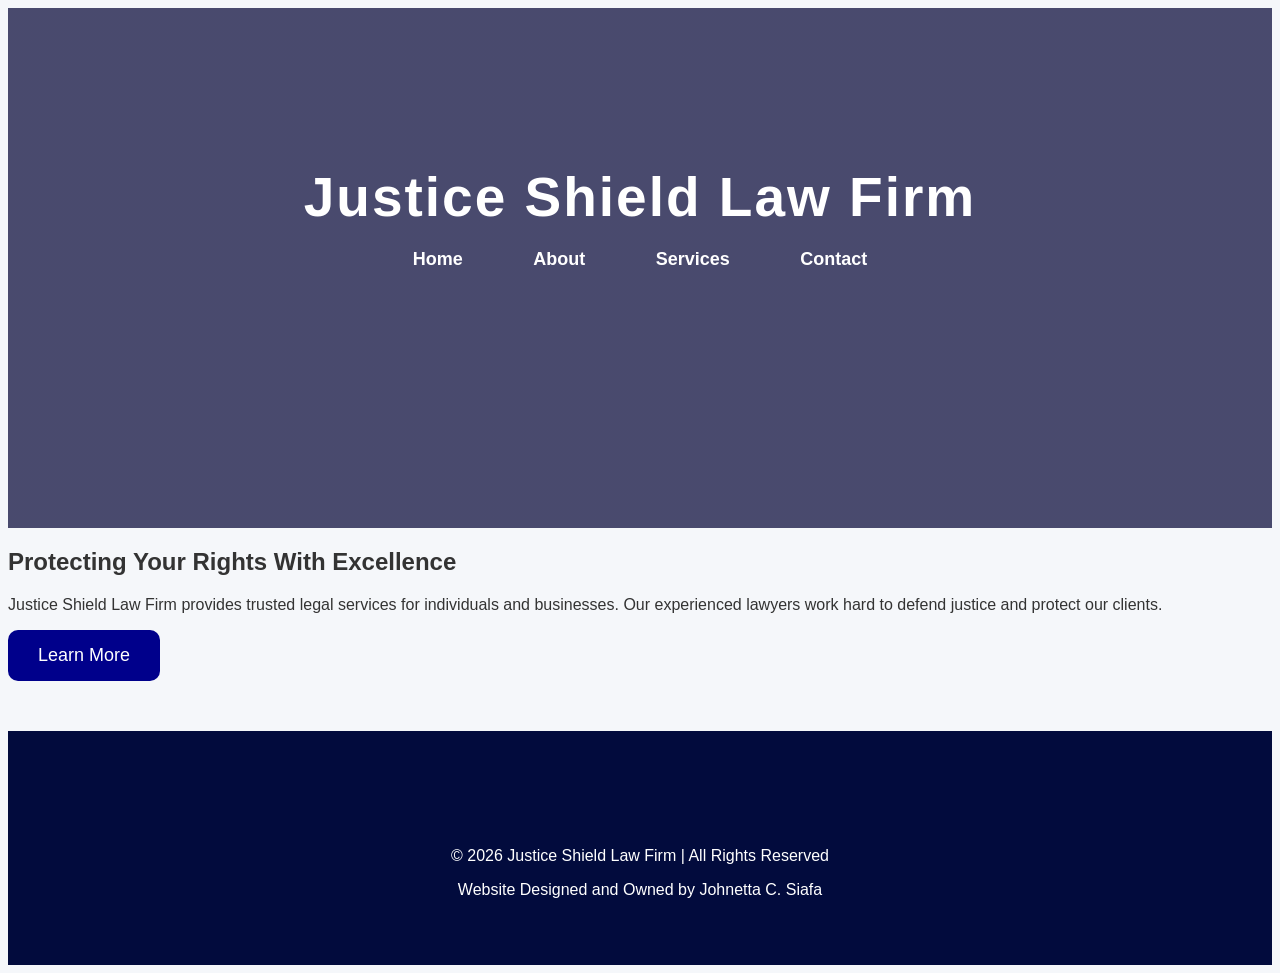
<file: index.html>
<!DOCTYPE html>
<html>
<head>
    <title>Justice Shield Law Firm</title>
    <link rel="stylesheet" href="style.css">
</head>

<body>

<header>
    <h1>Justice Shield Law Firm</h1>

    <nav>
        <a href="index.html">Home</a>
        <a href="about.html">About</a>
        <a href="services.html">Services</a>
        <a href="contact.html">Contact</a>
    </nav>
</header>

<section class="hero">
    <h2>Protecting Your Rights With Excellence</h2>
    <p>
        Justice Shield Law Firm provides trusted legal services
        for individuals and businesses. Our experienced lawyers
        work hard to defend justice and protect our clients.
    </p>

<button onclick="showMessage()">Learn More</button>

<p id="info"></p>

<script>
function showMessage() {
    document.getElementById("info").innerHTML =
    "Justice Shield Law Firm provides trusted legal services including criminal defense, family law, and legal consultation. We are committed to protecting your rights and giving every client professional representation.";
}
</script>
</section>
    </section>

<section class="image-section">



<footer>
<footer>
    <p>© 2026 Justice Shield Law Firm | All Rights Reserved</p>

    <p>Website Designed and Owned by Johnetta C. Siafa</p>
</footer>

</body>
</html>
</file>
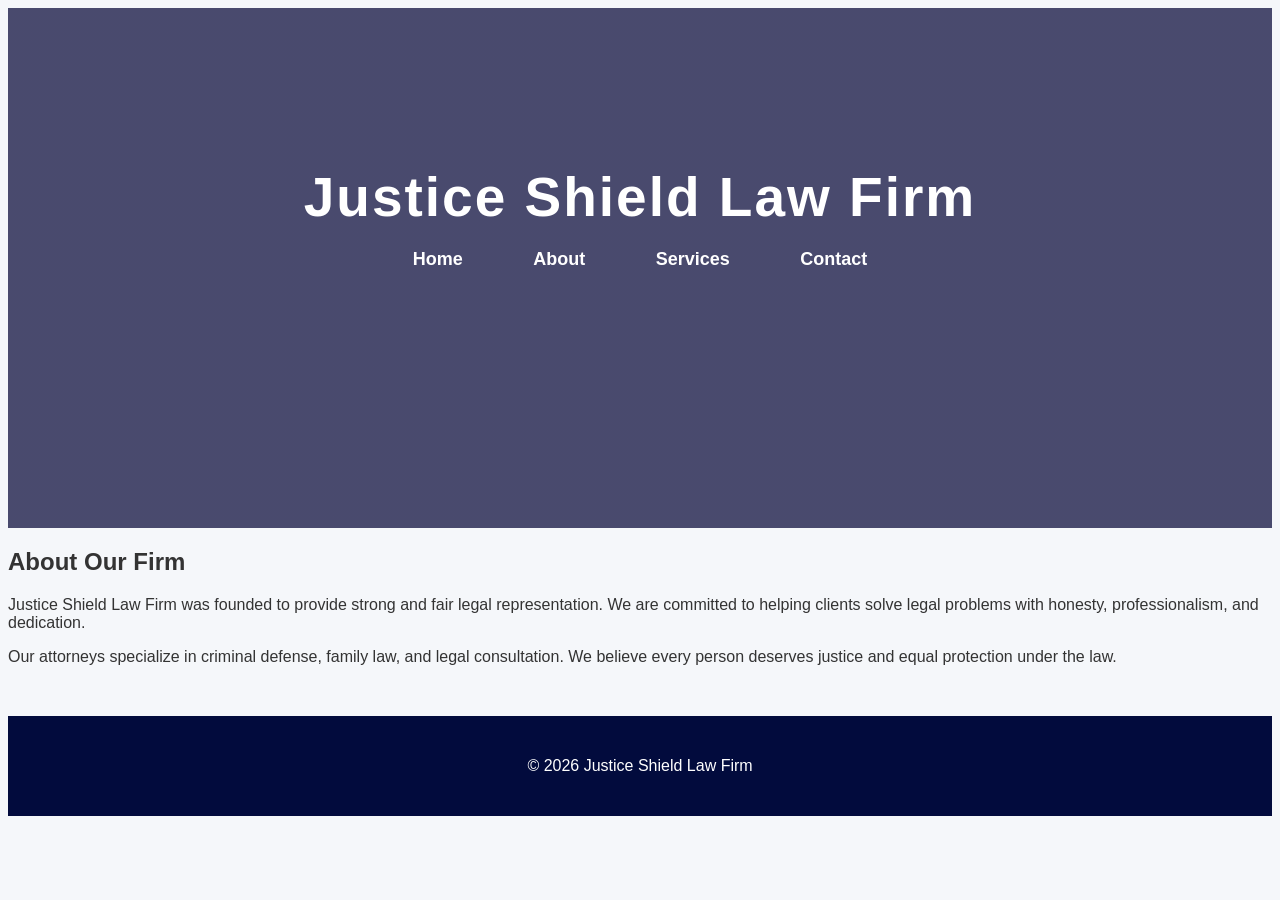
<file: about.html>
<!DOCTYPE html>
<html>
<head>
    <title>About Us</title>
    <link rel="stylesheet" href="style.css">
</head>

<body>

<header>
    <h1>Justice Shield Law Firm</h1>

    <nav>
        <a href="index.html">Home</a>
        <a href="about.html">About</a>
        <a href="services.html">Services</a>
        <a href="contact.html">Contact</a>
    </nav>
</header>

<section class="content">
    <h2>About Our Firm</h2>

    <p>
        Justice Shield Law Firm was founded to provide strong
        and fair legal representation. We are committed to
        helping clients solve legal problems with honesty,
        professionalism, and dedication.
    </p>

    <p>
        Our attorneys specialize in criminal defense, family law,
        and legal consultation. We believe every person deserves
        justice and equal protection under the law.
    </p>
</section>

<footer>
    <p>© 2026 Justice Shield Law Firm</p>
</footer>

</body>
</html>
</file>
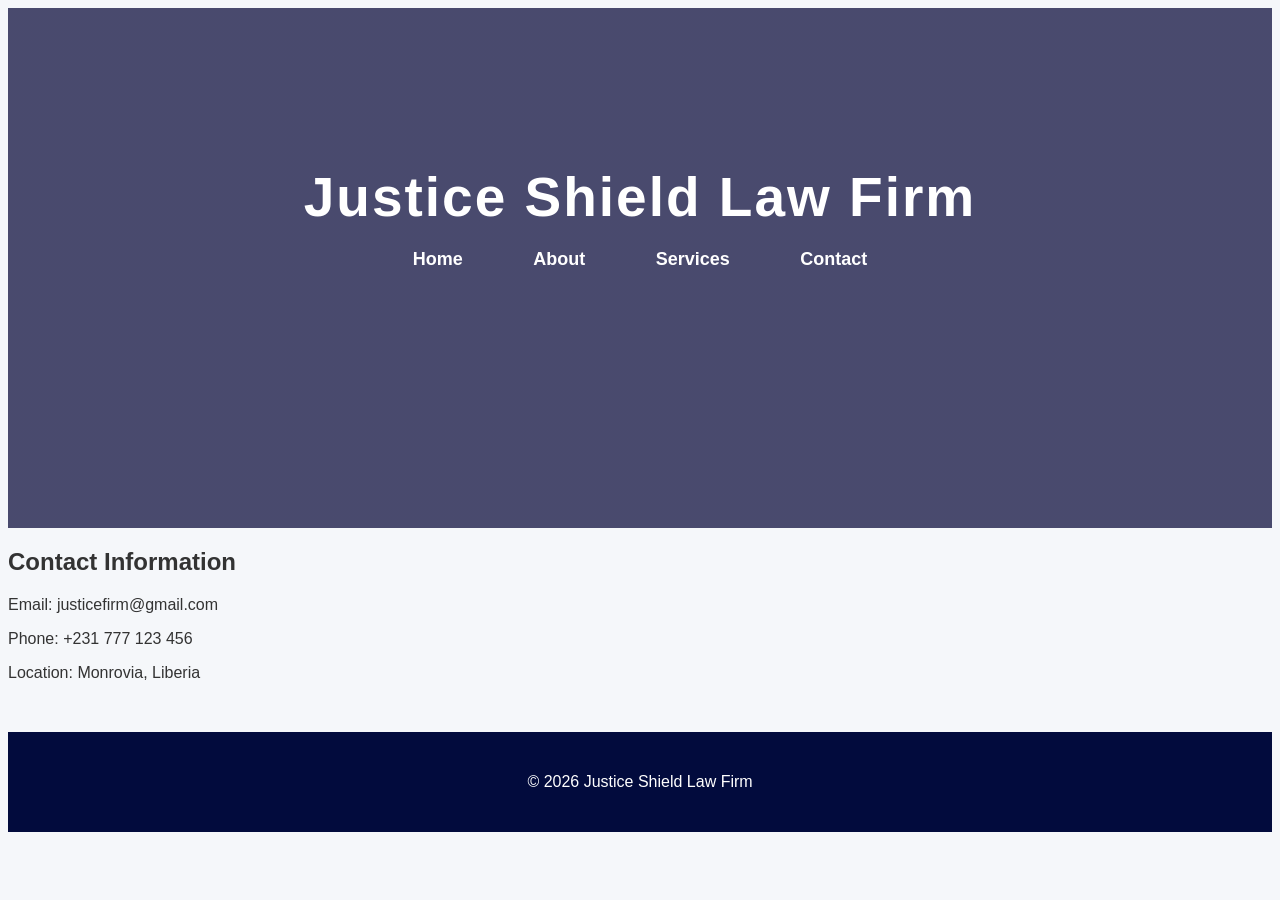
<file: contact.html>
<!DOCTYPE html>
<html>
<head>
    <title>Contact Us</title>
    <link rel="stylesheet" href="style.css">
</head>

<body>

<header>
    <h1>Justice Shield Law Firm</h1>

    <nav>
        <a href="index.html">Home</a>
        <a href="about.html">About</a>
        <a href="services.html">Services</a>
        <a href="contact.html">Contact</a>
    </nav>
</header>

<section class="content">
    <h2>Contact Information</h2>

    <p>Email: justicefirm@gmail.com</p>
    <p>Phone: +231 777 123 456</p>
    <p>Location: Monrovia, Liberia</p>
</section>

<footer>
    <p>© 2026 Justice Shield Law Firm</p>
</footer>

</body>
</html>
</file>
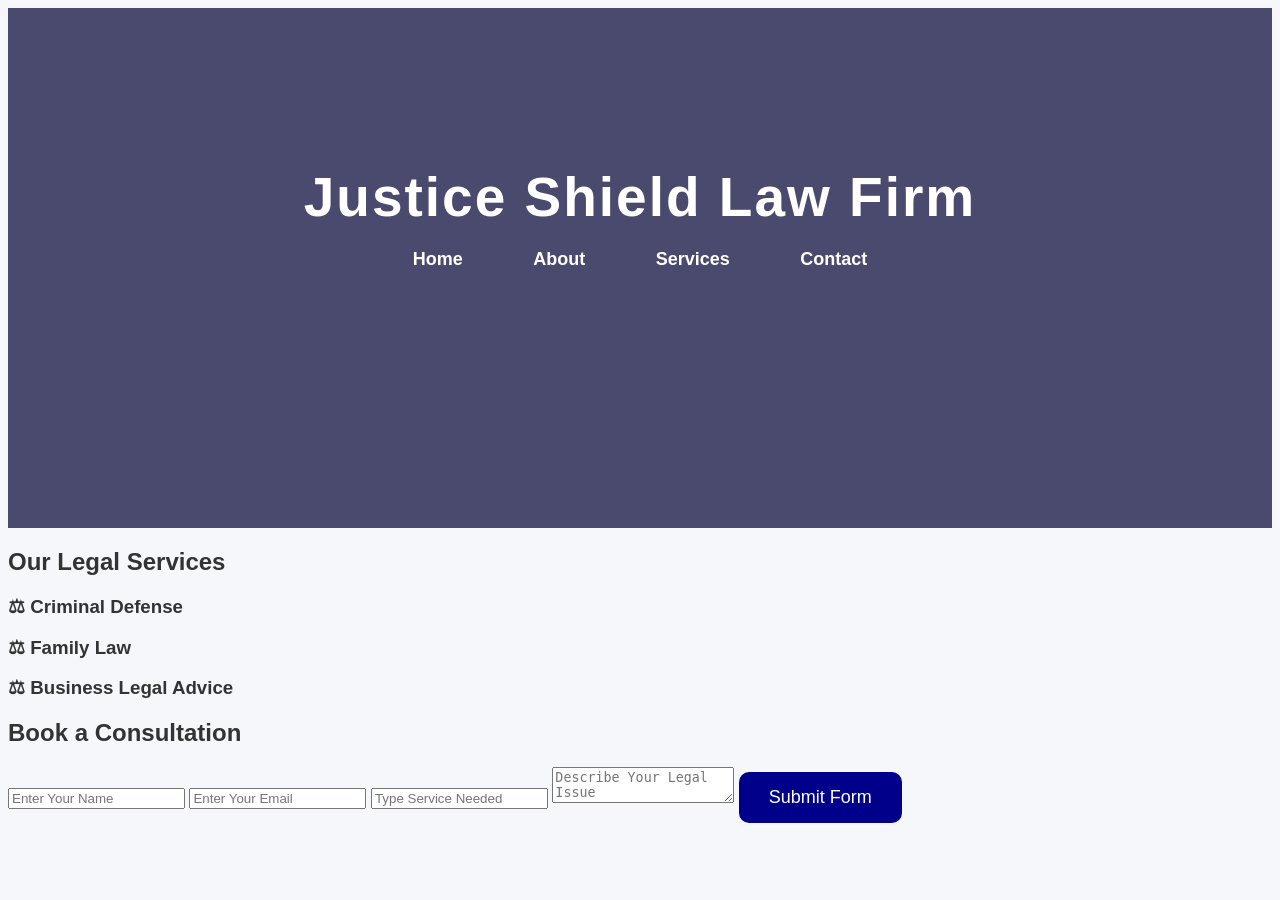
<file: services.html>
<!DOCTYPE html>
<html>
<head>
    <title>Services</title>
    <link rel="stylesheet" href="style.css">
</head>

<body>

<header>
    <h1>Justice Shield Law Firm</h1>

    <nav>
        <a href="index.html">Home</a>
        <a href="about.html">About</a>
        <a href="services.html">Services</a>
        <a href="contact.html">Contact</a>
    </nav>
</header>

<section class="content">

<h2>Our Legal Services</h2>

<div class="service-box">

<h3 onclick="showCriminal()">⚖ Criminal Defense</h3>
<p id="criminalInfo"></p>

<h3 onclick="showFamily()">⚖ Family Law</h3>
<p id="familyInfo"></p>

<h3 onclick="showBusiness()">⚖ Business Legal Advice</h3>
<p id="businessInfo"></p>

</div>


<h2>Book a Consultation</h2>

<form>

<input type="text" placeholder="Enter Your Name">

<input type="email" placeholder="Enter Your Email">

<input type="text" placeholder="Type Service Needed">

<textarea placeholder="Describe Your Legal Issue"></textarea>

<button type="submit">Submit Form</button>

</form>

</section>


<script>
<footer>
    <p>© 2026 Justice Shield Law Firm
        Designed and owned by Johnetta C. Siafa
    </p>
</footer>

</body>
</html>
</file>
<file: style.css>
{
    margin: 0;
    padding: 0;
    box-sizing: border-box;
}

body{
    font-family: Arial, sans-serif;
    background-color: #f5f7fa;
    color: #333;
}



header{
    background: linear-gradient(rgba(0,0,50,0.7), rgba(0,0,50,0.7)),
    url('https://images.unsplash.com/photo-1528740561666-dc2479dc08ab?q=80&w=1200&auto=format&fit=crop');
    background-size: cover;
    background-position: center;
    height: 400px;
    color: white;
    text-align: center;
    padding-top: 120px;
}

header h1{
    font-size: 55px;
    margin-bottom: 20px;
    letter-spacing: 2px;
}



nav{
    margin-top: 20px;
}

nav a{
    color: white;
    text-decoration: none;
    margin: 15px;
    padding: 10px 18px;
    font-size: 18px;
    font-weight: bold;
    border-radius: 8px;
    transition: 0.3s;
}

nav a:hover{
    background-color: gold;
    color: darkblue;
}



hero{
    text-align: center;
    padding: 80px 20px;
    background-color: white;
}

hero h2{
    font-size: 40px;
    color: darkblue;
    margin-bottom: 20px;
}

hero p{
    width: 70%;
    margin: auto;
    line-height: 1.8;
    font-size: 18px;
    margin-bottom: 30px;
}



button{
    background-color: darkblue;
    color: white;
    padding: 15px 30px;
    border: none;
    border-radius: 10px;
    font-size: 18px;
    cursor: pointer;
    transition: 0.3s;
}

button:hover{
    background-color: gold;
    color: darkblue;
}



content{
    padding: 60px;
    background-color: magenta;
    width: 85%;
    margin: 40px auto;
    border-radius: 15px;
    box-shadow: 0 5px 20px rgba(0,0,0,0.1);
}

content h2{
    color: darkblue;
    margin-bottom: 20px;
    font-size: 35px;
}

content p{
    line-height: 1.8;
    font-size: 18px;
    margin-bottom: 20px;
}



ul{
    list-style: none;
}

ul li{
    background-color: #eef2ff;
    margin: 15px 0;
    padding: 20px;
    border-left: 8px solid darkblue;
    border-radius: 10px;
    font-size: 18px;
}



contact-box{
   text-align: center;
    padding: 40px;
}

contact-box p{
    margin: 15px 0;
    font-size: 20px;
}



footer{
    background-color: #020b3d;
    color: white;
    text-align: center;
    padding: 25px;
    margin-top: 50px;
    font-size: 16px;
}



image-section{
    display: flex;
    justify-content: center;
    gap: 20px;
    padding: 50px;
    flex-wrap: wrap;
}

image-section img{
    width: 140px;
    height: 90px;
    border-radius: 12px;
    object-fit: cover;
    transition: 0.3s;
    box-shadow: 0 4px 10px rgba(0,0,0,0.2);
}

.image-section img:hover{
    transform: scale(1.05);
}
info{
    margin-top: 25px;
    font-size: 18px;
    color: darkblue;
    background-color: #eef2ff;
    padding: 20px;
    border-radius: 15px;
    width: 80%;
    margin-left: auto;
    margin-right: auto;
}
```css id="extraspice01"


html{
    scroll-behavior: smooth;
}



h1, h2{
    transition: 0.3s;
}

h1:hover, h2:hover{
    text-shadow: 0 0 15px gold;
}



.content:hover{
    transform: translateY(-5px);

    transition: 0.3s;
}


::-webkit-scrollbar{
    width: 12px;
}

::-webkit-scrollbar-track{
    background: #dbe4f0;
}

::-webkit-scrollbar-thumb{
    background: darkblue;
    border-radius: 10px;
}

::-webkit-scrollbar-thumb:hover{
    background: gold;
}



hero{
    animation: fadeIn 1.5s ease;
}

@keyframes fadeIn{
    from{
        opacity: 0;
        transform: translateY(30px);
    }

    to{
        opacity: 1;
        transform: translateY(0);
    }
}



.image-section img:hover{
    box-shadow: 0 10px 30px rgba(0,0,0,0.4);
}



nav a{
    position: relative;
}

nav a::after{
    content: "";

    position: absolute;

    left: 0;
    bottom: -5px;

    width: 0%;
    height: 3px;

    background: gold;

    transition: 0.3s
}
</file>
